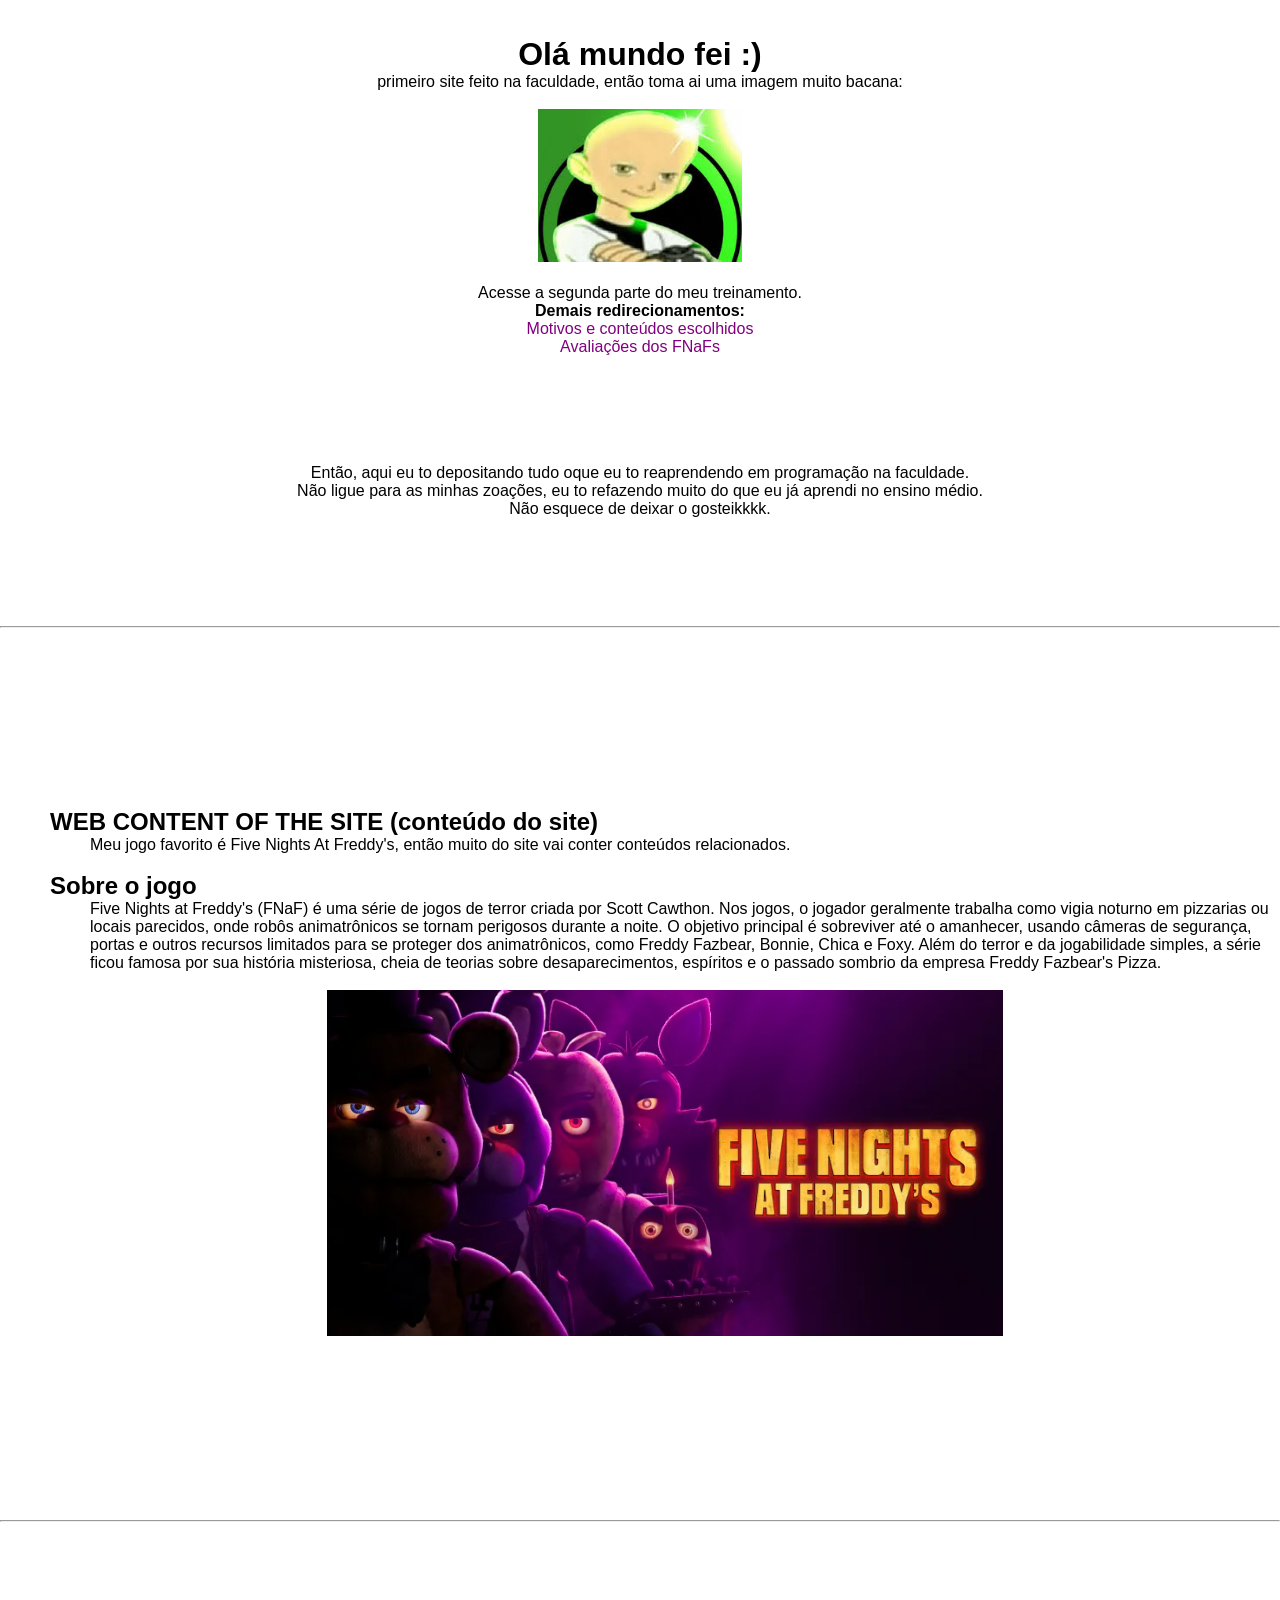
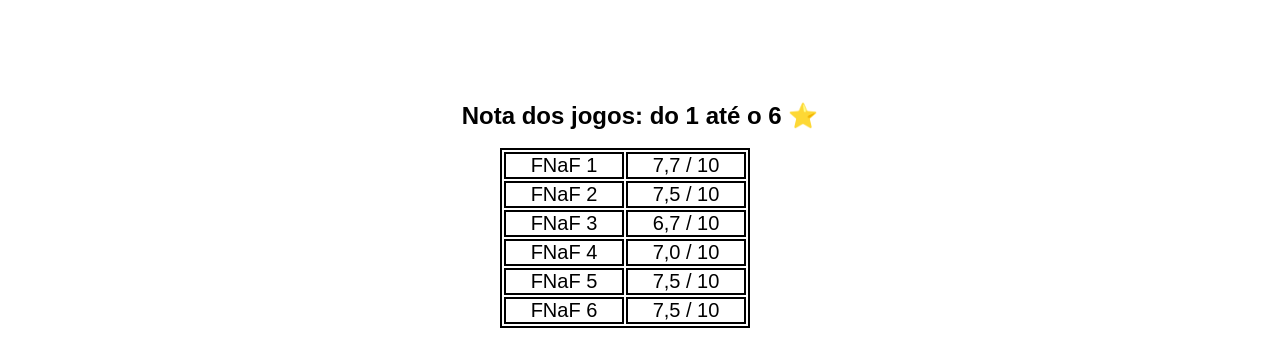
<file: index.html>
<!DOCTYPE html>
<html lang="en">
<head>
    <meta charset="UTF-8">
    <meta http-equiv="X-UA-Compatible" content="IE=edge">
    <meta name="viewport" content="width=device-width, initial-scale=1.0">
    <link rel="stylesheet" href="style.css">
    <title>Página Faculdade</title>
</head>
<body>
    
<header>
<br>
<br>
<h1 style="text-align: center;" id="saudacao">Olá mundo fei :)</h1>
<p style="text-align: center;">primeiro site feito na faculdade, então toma ai uma imagem muito bacana:</p>
<br>
<div class="div1" style="text-align: center;">
<img src="benio.jpeg" style=" width: 16%;">
<br>
<br>
<a href="index2.html" style="text-decoration: none; color: black;">Acesse a segunda parte do meu treinamento.</a>
<br>
<h4>Demais redirecionamentos:</h4>
<a href="#section1" style="text-decoration: none; color: purple;">Motivos e conteúdos escolhidos</a>
<br>
<a href="#section2" style="text-decoration: none; color: purple;">Avaliações dos FNaFs</a>
</div>

</header>
<main>
    <br>
    <br>
    <br>
    <br>
    <br>
    <br>

<div class="textosexplicativos">

    <p style="text-align: center;">
    Então, aqui eu to depositando tudo oque eu to reaprendendo em programação na faculdade.
    </p>
<p style="text-align: center;">
    Não ligue para as minhas zoações, eu to refazendo muito do que eu já aprendi no ensino médio.

</p>
<p style="text-align: center;">Não esquece de deixar o gosteikkkk.</p>
<br>
    <br>
    <br>
    <br>
    <br>
    <br>
    
<hr>

<section id="section1" style="margin-left: 50px;">
    <br>
<br>
<br>
<br>
<br>
<br>
<br>
<br>
<br>
<br>
<h1>WEB CONTENT OF THE SITE (conteúdo do site)</h1>

<p style="margin-left: 40px;">Meu jogo favorito é Five Nights At Freddy's, então muito do site vai conter conteúdos relacionados.
</p>
<br>
<h2>Sobre o jogo</h2>
<p style="margin-left: 40px;">Five Nights at Freddy's (FNaF) é uma série de jogos de terror criada por Scott Cawthon. Nos jogos, o jogador geralmente trabalha como vigia noturno em pizzarias ou locais parecidos, onde robôs animatrônicos se tornam perigosos durante a noite.
    O objetivo principal é sobreviver até o amanhecer, usando câmeras de segurança, portas e outros recursos limitados para se proteger dos animatrônicos, como Freddy Fazbear, Bonnie, Chica e Foxy.
    Além do terror e da jogabilidade simples, a série ficou famosa por sua história misteriosa, cheia de teorias sobre desaparecimentos, espíritos e o passado sombrio da empresa Freddy Fazbear's Pizza.</p>
    <br>
    <div class="fnafimg1" style="text-align: center; ">
        <img src="FNAFWALLPP.png" style="width: 55%;">
    </div>
</section>
<br>
<br>
<br>
<br>
<br>
<br>
<br>
<br>
<br>
<br>
<hr>
<br>
<br>
<br>
<br>
<br>
<br>
<br>
<br>
<br>
<br>
<section id="section2">

<h1 style="text-align: center;">Nota dos jogos: do 1 até o 6 ⭐</h1>
<br>
<div class="notasjogosfnaf">
<table style="border: 2px solid black; font-size: 20px; margin-left: 500px;width: 250px;">
<tr style="text-align: center;">
    <td style="border: 2px solid black;">FNaF 1</td>
    <td style="border: 2px solid black;"> 7,7 / 10</td>
</tr>
<tr style="text-align: center;">
    <td style="border: 2px solid black;">FNaF 2</td>
    <td style="border: 2px solid black;">7,5 / 10</td>
</tr>
<tr style="text-align: center;">
    <td style="border: 2px solid black;">FNaF 3 </td>
    <td style="border: 2px solid black;">6,7 / 10</td>
</tr>
<tr style="text-align: center;">
    <td style="border: 2px solid black;">FNaF 4</td>
    <td style="border: 2px solid black;">7,0 / 10</td>
</tr>
<tr style="text-align: center;">
    <td style="border: 2px solid black;">FNaF 5</td>
    <td style="border: 2px solid black;">7,5 / 10</td>
</tr>
<tr style="text-align: center;">
    <td style="border: 2px solid black;">FNaF 6</td>
    <td style="border: 2px solid black;">7,5 / 10</td>
</table>
</div>
</tr>
</section>
</div>
    <br>
    <br>
</main>
    
</body>
</html>
</file>
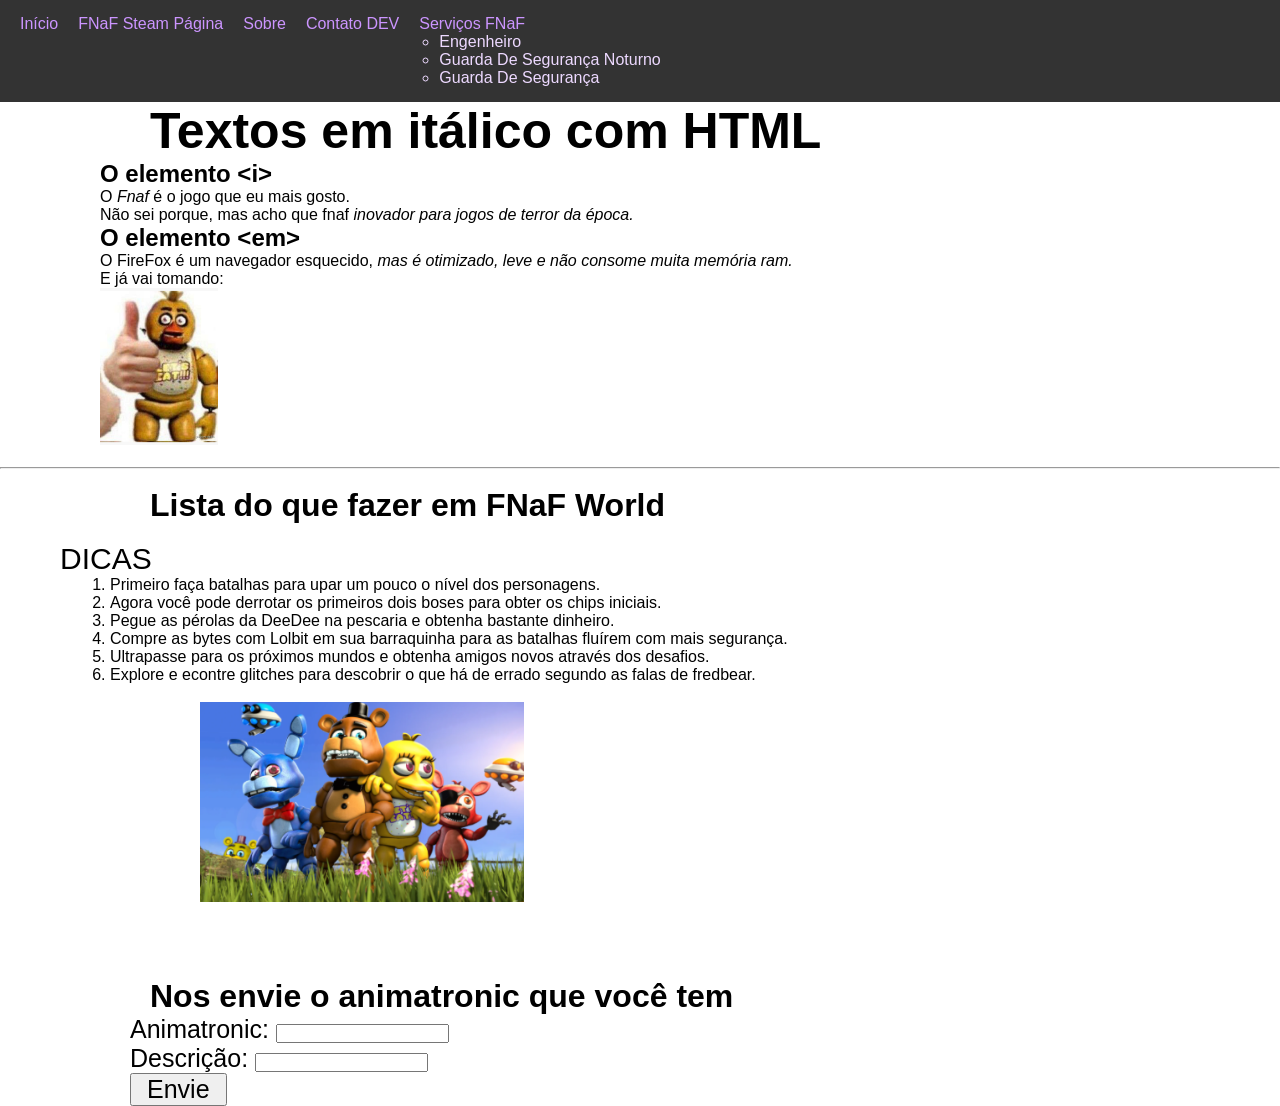
<file: index2.html>
<!DOCTYPE html>
<html lang="en">
<head>
    <meta charset="UTF-8">
    <meta http-equiv="X-UA-Compatible" content="IE=edge">
    <meta name="viewport" content="width=device-width, initial-scale=1.0">
    <link rel="stylesheet" href="style.css">
    <title>Site da faculdade 2</title>
</head>
<body>
    <nav>

        <ul style="list-style: none; padding: 0%0; margin: 0%; display: flex; background-color: #333; text-decoration: none; padding-bottom: 15px; padding-top: 15px;">
    
            <li style="color: rgb(204, 149, 255); "><a href="index.html" style="text-decoration: none; color: rgb(204, 149, 255); margin-left: 20px;"  target="blank">Início</a></li>
            <li style="color: rgb(204, 149, 255);"><a href="https://share.google/tXIxRRkJGzZpc7MlQ" style="text-decoration: none; color: rgb(204, 149, 255); margin-left: 20px;"  target="blank">FNaF Steam Página</a></li>
            <li style="color: rgb(204, 149, 255);  "><a href="index.html#section1" style="text-decoration: none; color: rgb(204, 149, 255); margin-left: 20px;"  target="blank">Sobre</a></li>
            <li style="color: rgb(204, 149, 255);"><a href="https://github.com/FranciscoEuzb" style="text-decoration: none; color: rgb(204, 149, 255); margin-left: 20px;"  target="blank">Contato DEV</a></li>
            <li style="color: rgb(204, 149, 255); "><a href="#" style="text-decoration: none; color: rgb(204, 149, 255); margin-left: 20px;">Serviços FNaF</a>
            <ul class="dropdown" style="margin-left: 40px; color: rgb(237, 217, 255);">
                <li><a href="" style="color: rgb(237, 217, 255); text-decoration: none;">Engenheiro</a></li>
                <li><a href="" style="color: rgb(237, 217, 255); text-decoration: none;">Guarda De Segurança Noturno</a></li>
                <li><a href="" style="color: rgb(237, 217, 255); text-decoration: none;">Guarda De Segurança</a></li>
            </ul></li>
        </ul>
    </nav>
  
    
    <div class="textosedits" style="margin-left: 100px;">
    <header>

        <h1 style="margin-left: 50px; font-size: 50px   ;">Textos em itálico com HTML</h1>

        <h2>O elemento &lt;i&gt;</h2>
<p>
    O <i>Fnaf</i> é o jogo que eu mais gosto.
</p>
<p>Não sei porque, mas acho que fnaf <i> inovador para jogos de terror da época.</i></p>
</header>
<main>
<h2>O elemento &lt;em&gt;</h2>
<p>
    O FireFox é um navegador esquecido, <em>mas é otimizado, leve e não consome muita memória ram.</em>
</p>
<p>E já vai tomando:</p>
<div class="meme">
    <img src="chonca.jpg" style="width: 10%; height: 10%;">
</div>
</div>
<br>
<hr>
<br>
<h1 style="margin-left: 150px;">Lista do que fazer em FNaF World</h1>
<br>
<ul style="margin-left: 10px;">
    <li style="font-size: 30px; margin-left: 50px; list-style: none;">DICAS</li>
<ol style="margin-left: 100px;">
    <li>
        Primeiro faça batalhas para upar um pouco o nível dos personagens.
    </li>
    <li>
        Agora você pode derrotar os primeiros dois boses para obter os chips iniciais.
    </li>
    <li>
        Pegue as pérolas da DeeDee na pescaria e obtenha bastante dinheiro.
    </li>
    <li>
        Compre as bytes com Lolbit em sua barraquinha para as batalhas fluírem com mais segurança.
    </li>
    <li>
        Ultrapasse para os próximos mundos e obtenha amigos novos através dos desafios.
    </li>
    <li>
        Explore e econtre glitches para descobrir o que há de errado segundo as falas de fredbear.
    </li>
</ol>              
</ul>
<br>
<div class="fwimg" style="margin-left: 200px;">
    <img src="fwimg.png" style="width: 30%;">
</div>
<br>
<br>
<br>
<br>
<h1 style="margin-left: 150px;">Nos envie o animatronic que você tem</h1>
<form action="../faculdade/telaobrigado.html" method="post" style="text-align: justify; margin-left: 130px; font-size: 25px; size: 25px;">

<div class="cadasrar">

<label for="animatr">Animatronic:</label>
<input type="text" name="prodName" id="animatr">
<div class="desc">

    <label for="descricao">
Descrição:
    </label>
    <input type="text" name="descName" id="descricao">

</div>

</div>
<button type="submit" style="font-size:25px; padding-right: 15px; padding-left: 15px;"><a href="telaobrigado.html" style="text-decoration: none; color: black;">Envie</a></button>


<section id="sect3">

    

</section>


</main>

</body>
</html>
</file>
<file: style.css>
*{

font-family: -apple-system, BlinkMacSystemFont, 'Segoe UI', Roboto, Oxygen, Ubuntu, Cantarell, 'Open Sans', 'Helvetica Neue', sans-serif;
margin: 0;
padding: 0;


}


nav ul.dropdown:hover li a{

    background-color: #555;
    padding: 12px 16px;

}


nav ul li:hover .dropdown{

    display: none;
    position: relative;
    top: 100%;
    left: 0%;
    background-color: #333;
    min-width: 160px;
    flex-direction: column;


}

/** arrumar isso aí **/
</file>
